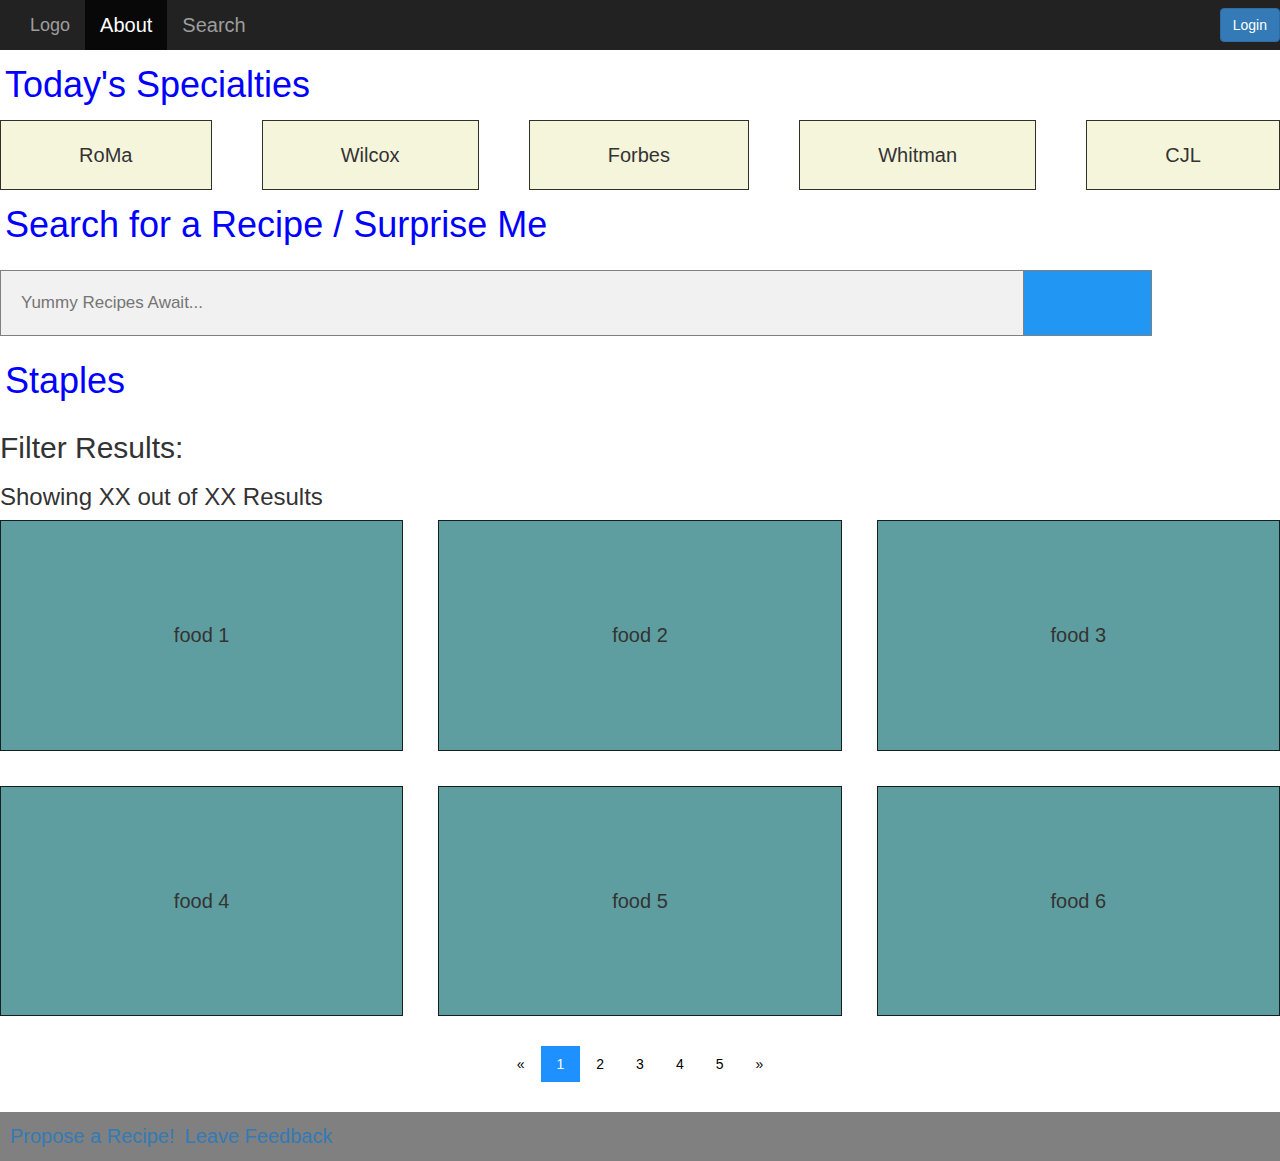
<file: index.html>
<!DOCTYPE html>
<html lang="en">
	<head>
		<meta charset="UTF-8">
		<meta name="viewport" content="width=device-width, initial-scale=1.0">
		<title>Creative Foods!</title>
		<link rel="stylesheet" href="https://maxcdn.bootstrapcdn.com/bootstrap/3.4.1/css/bootstrap.min.css">
		<link rel="stylesheet" type="text/css" href="src/css/styles.css">
		<link rel="stylesheet" href="https://cdnjs.cloudflare.com/ajax/libs/font-awesome/4.7.0/css/font-awesome.min.css">
	</head>

	<body>
		<!--Top Menu-->
		<nav class="navbar-inverse">
			<div class="container-fluid">
				<div class="navbar-header">
					<a class="navbar-brand" href="#">Logo</a>
				</div>
				<ul class="nav navbar-nav">
					<li class="active">
						<a href="#about">About</a>
					</li>
					<li>
						<a href="#search">Search</a>
					</li>
				</ul>
				<a class="navbar-nav navbar-right btn btn-primary navbar-btn" href="#auth" role="button">Login</a>
			</div>
		</nav>
		<main>
			<!-- Today's Specialties-->
			<div>
				<h1>Today's Specialties</h1>
				<div class="grid1">
					<div>
						<div class="grid1-item">RoMa</div>
					</div>
					<div>
						<div class="grid1-item">Wilcox</div>
					</div>
					<div>
						<div class="grid1-item">Forbes</div>
					</div>
					<div>
						<div class="grid1-item">Whitman</div>
					</div>
					<div>
						<div class="grid1-item">CJL</div>
					</div>
				</div>
			</div>
			<!--Search Bar and Search/Surprise Buttons-->
			<div>
				<h1>Search for a Recipe / Surprise Me</h1>
				<div class="searchbarArea">
					<form class="search" action="">
						<input type="text" placeholder="Yummy Recipes Await..." name="search">
						<button type="submit"><i class="fa fa-sesarch"></i></button>
					</form>
				</div>
				<!--Insert Search and Surprise buttons here-->
			</div>
			<!--Staples-->
			<div>
				<h1>Staples</h1>
				<div>
					<h2>Filter Results: </h2>
					<!--insert dropdown here-->
					<h3>Showing XX out of XX Results</h3>
				</div>
				<div class="grid2">
					<div>
						<div class="grid2-item">food 1</div>
					</div>
					<div>
						<div class="grid2-item">food 2</div>
					</div>
					<div>
						<div class="grid2-item">food 3</div>
					</div>
					<div>
						<div class="grid2-item">food 4</div>
					</div>
					<div>
						<div class="grid2-item">food 5</div>
					</div>
					<div>
						<div class="grid2-item">food 6</div>
					</div>
				</div>
			</div>
			<!--Pagination-->
			<div class="paginationArea">
				<div class="pagination">
					<a href="#">&laquo;</a>
					<a class="active" href="#">1</a>
					<a href="#">2</a>
					<a href="#">3</a>
					<a href="#">4</a>
					<a href="#">5</a>
					<a href="#">&raquo;</a>
				</div>
			</div>
		</main>

		<!--Bottom Menu-->
		<footer>
			<a href="src/html/newRecipe.html">Propose a Recipe!</a>
			<a class="footer-Right" href="#feedBack"> Leave Feedback</a>
		</footer>
	</body>
</html>
</file>
<file: src/css/styles.css>
nav {
	font-size: 20px;
	color: white;
}

footer {
	display: flex;
	margin: 10px 0px 0px 0px;
	background-color: gray;
	padding: 10px 10px;
	font-size: 20px;
}

.footer-Right {
	margin: 0px 10px;
	justify-content: flex-end;
}

h1 {
	margin: 5px;
	padding: 10px 0px;
	font-style: monospace;
	color: blue;
}

/* today's specialties */
.grid1 {
	display: grid;
	grid-column-gap: 50px;
	grid-template-columns: auto auto auto auto auto;
}

.grid1-item {
	text-align: center;
	background-color: beige;
	border: 1px solid rgba(0, 0, 0, 0.8);
	padding: 20px;
	font-size: 20px;
}

/* search bar */
/*https://www.w3schools.com/howto/howto_css_search_button.asp */

.searchbarArea {
	display: flow-root;
}

form.search input[type=text] {
	margin: 10px 0px 10px 0px;
	padding: 20px;
	font-size: 17px;
	border: 1px solid grey;
	float: left;
	width: 80%;
	background: #f1f1f1;
}

form.search button {
	margin: 10px 0px 10px 0px;
	float: left;
	width: 10%;
	padding: 20px;
	background: #2196F3;
	color: white;
	font-size: 17px;
	border: 1px solid grey;
	border-left: none;
	cursor: pointer;
}

form.example button:hover {
	background: #0b7dda;
}

form.example::after {
	content: "";
	clear: both;
	display: table;
}

/* staples */
.grid2 {
	display: grid;
	grid-template-columns: auto auto auto;
	grid-column-gap: 35px;
	grid-template-rows: auto auto;
	grid-row-gap: 35px;
}

.grid2-item {
	text-align: center;
	background-color: cadetblue;
	border: 1px solid rgba(0, 0, 0, 0.8);
	padding: 100px;
	font-size: 20px;
}

/* pagination */
/* https://www.w3schools.com/howto/howto_css_pagination.asp */
.paginationArea {
	margin: 10px;
	display: flex;
	justify-content: center;
}

.pagination a {
	color: black;
	float: left;
	padding: 8px 16px;
	text-decoration: none;
	transition: background-color .3s;
}

.pagination a.active {
	background-color: dodgerblue;
	color: white;
}

.pagination a:hover:not(.active) {
	background-color: #ddd;
}
</file>
